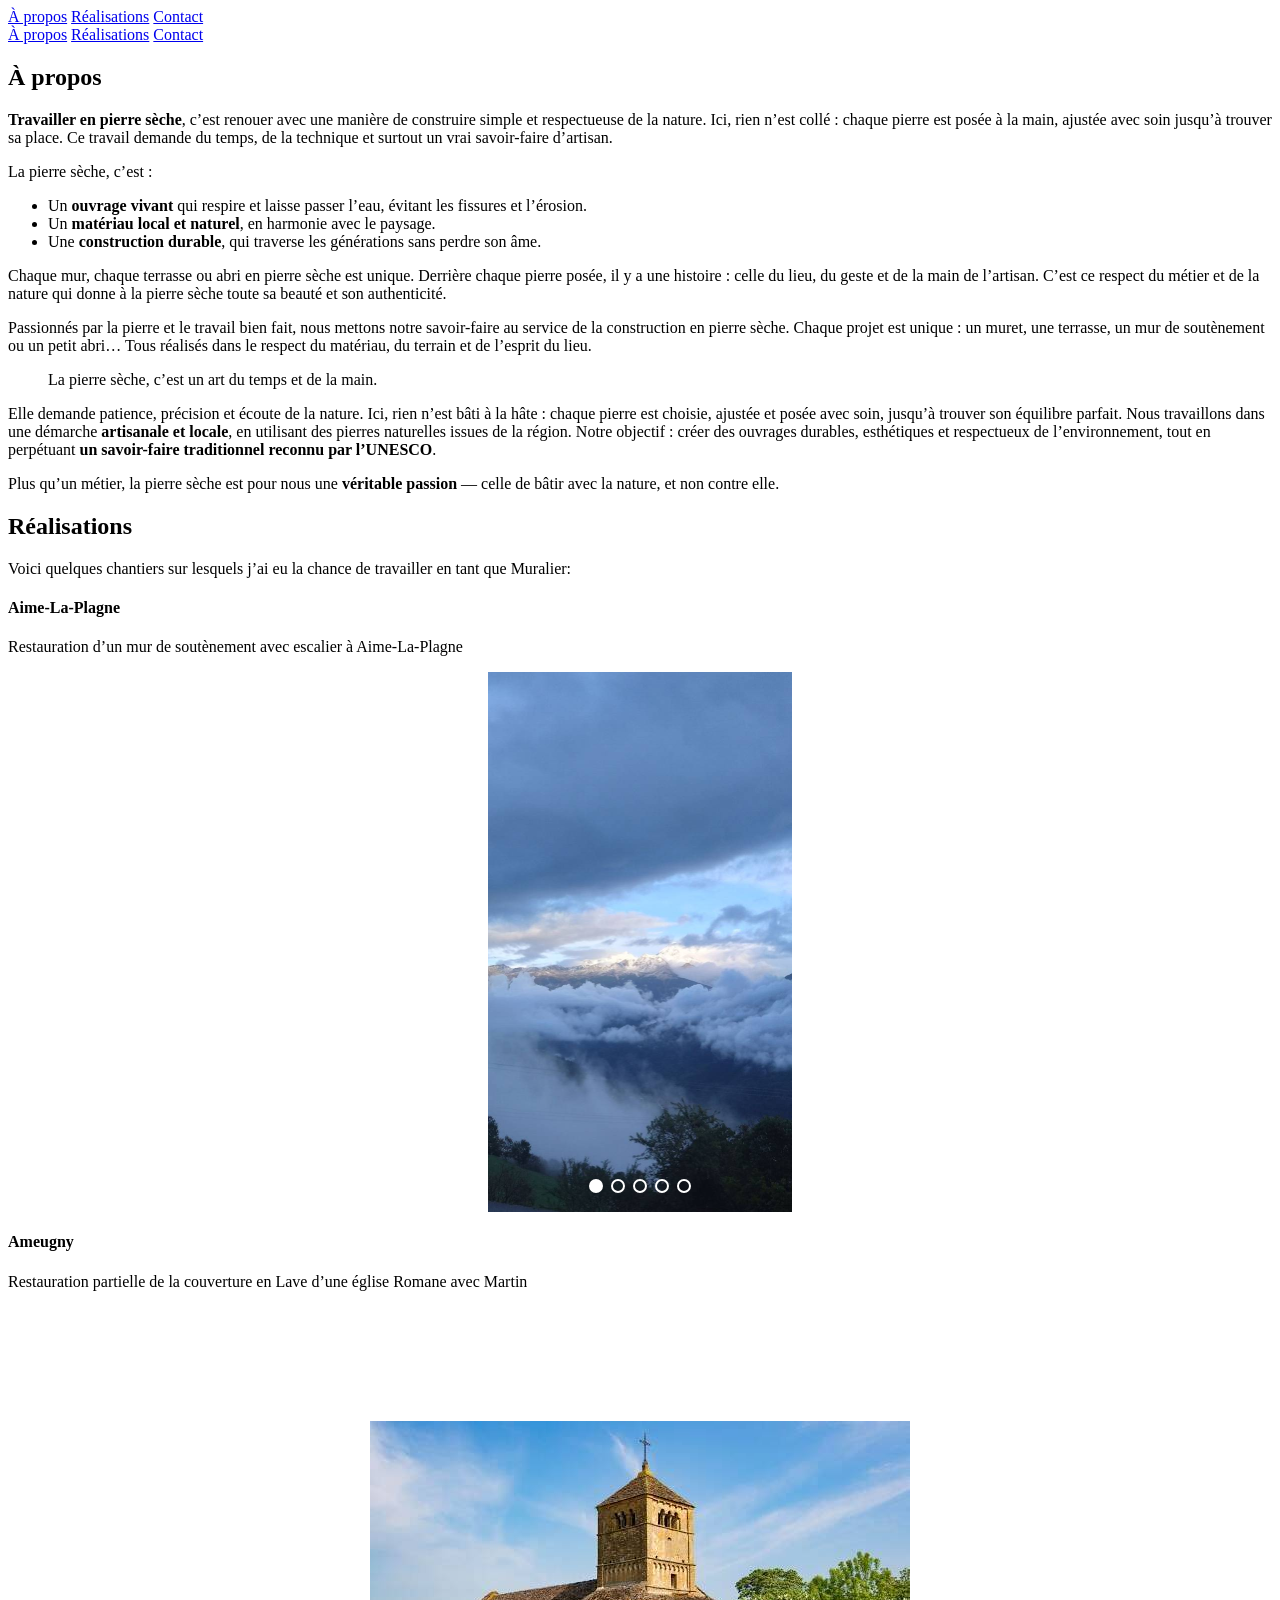
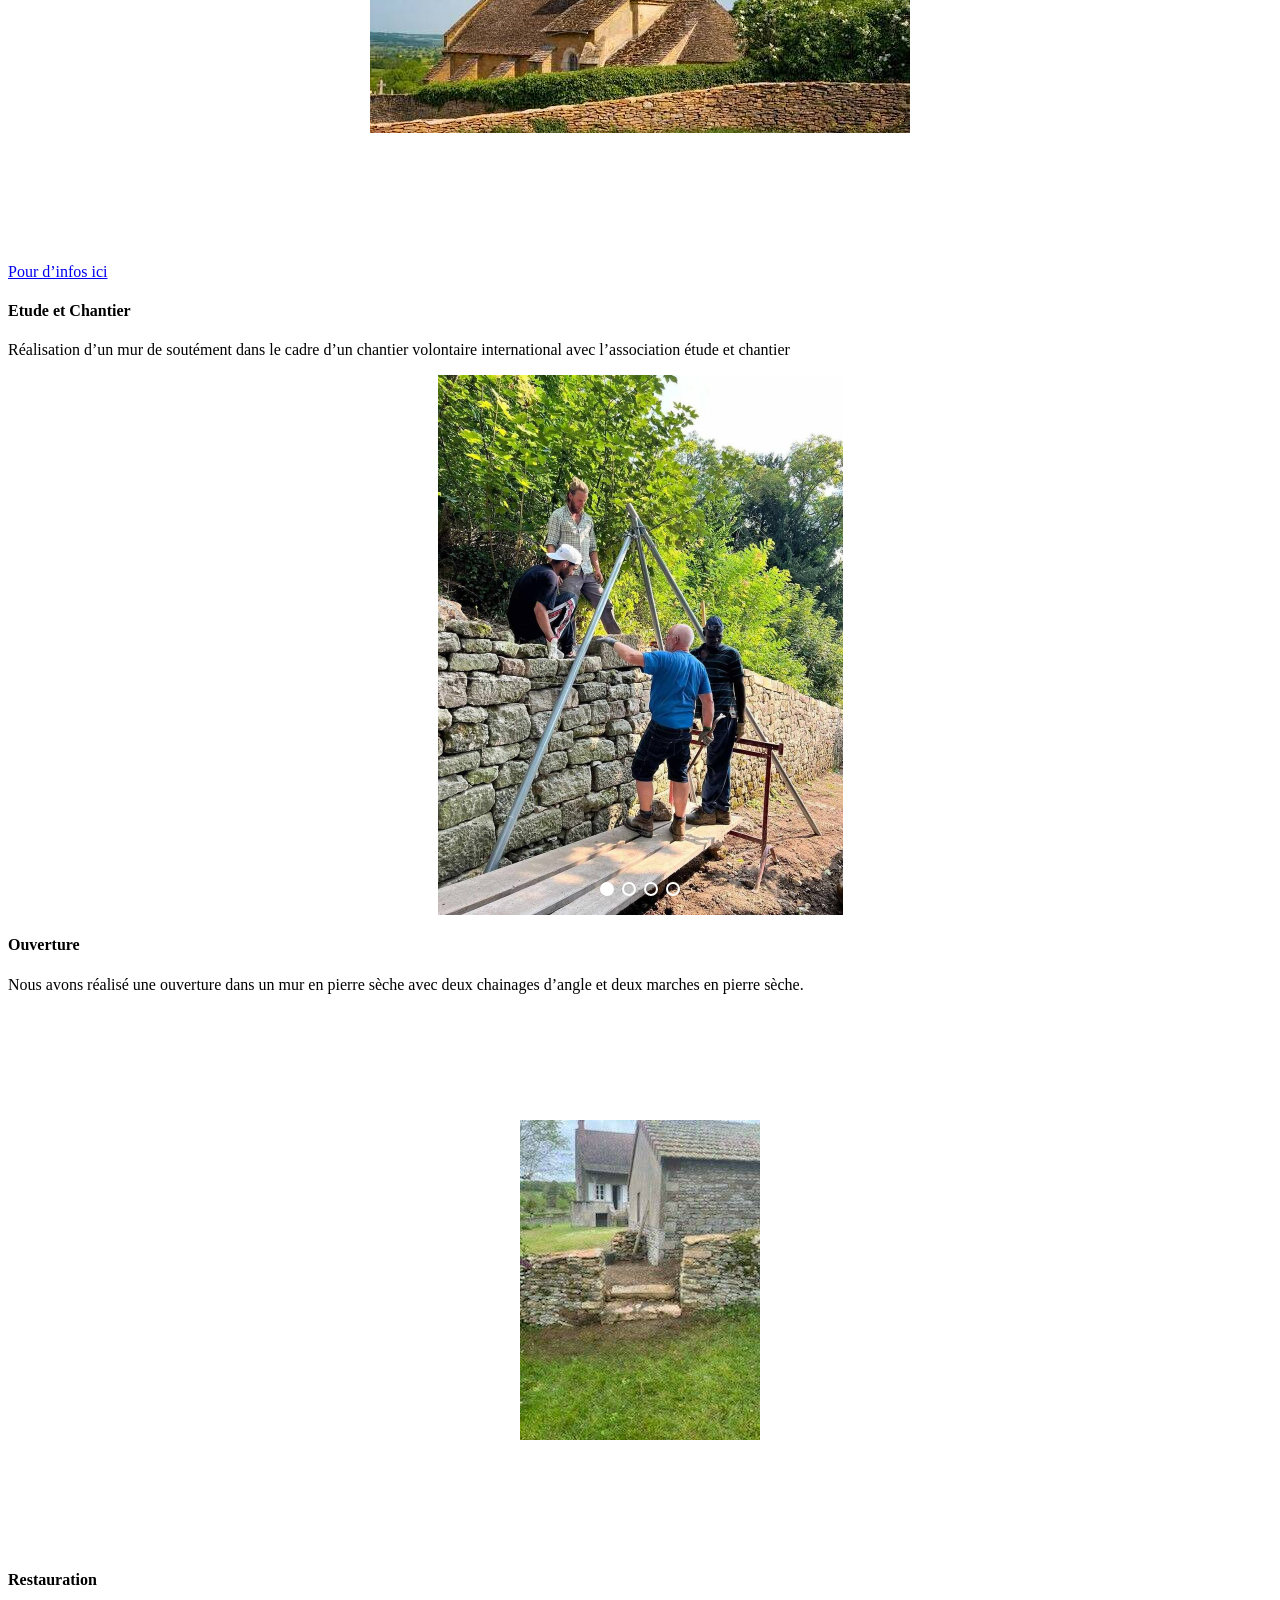
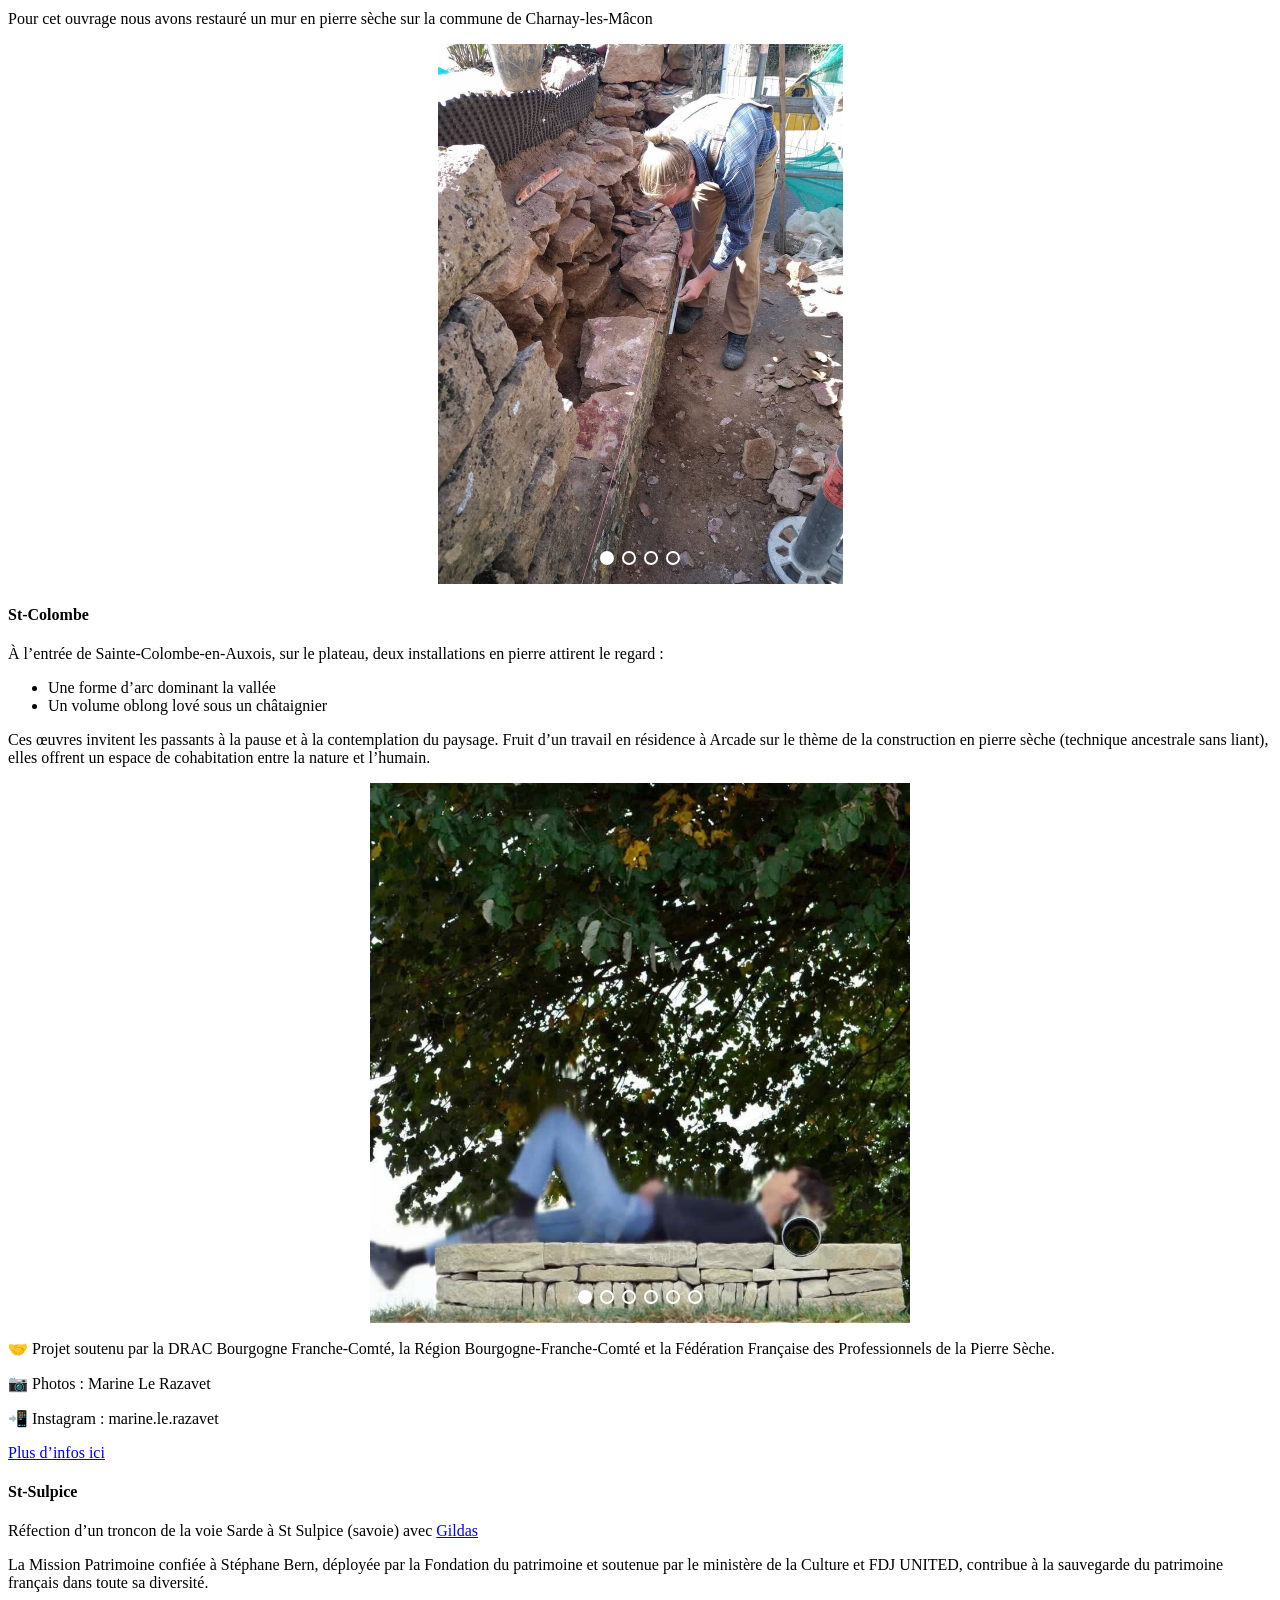
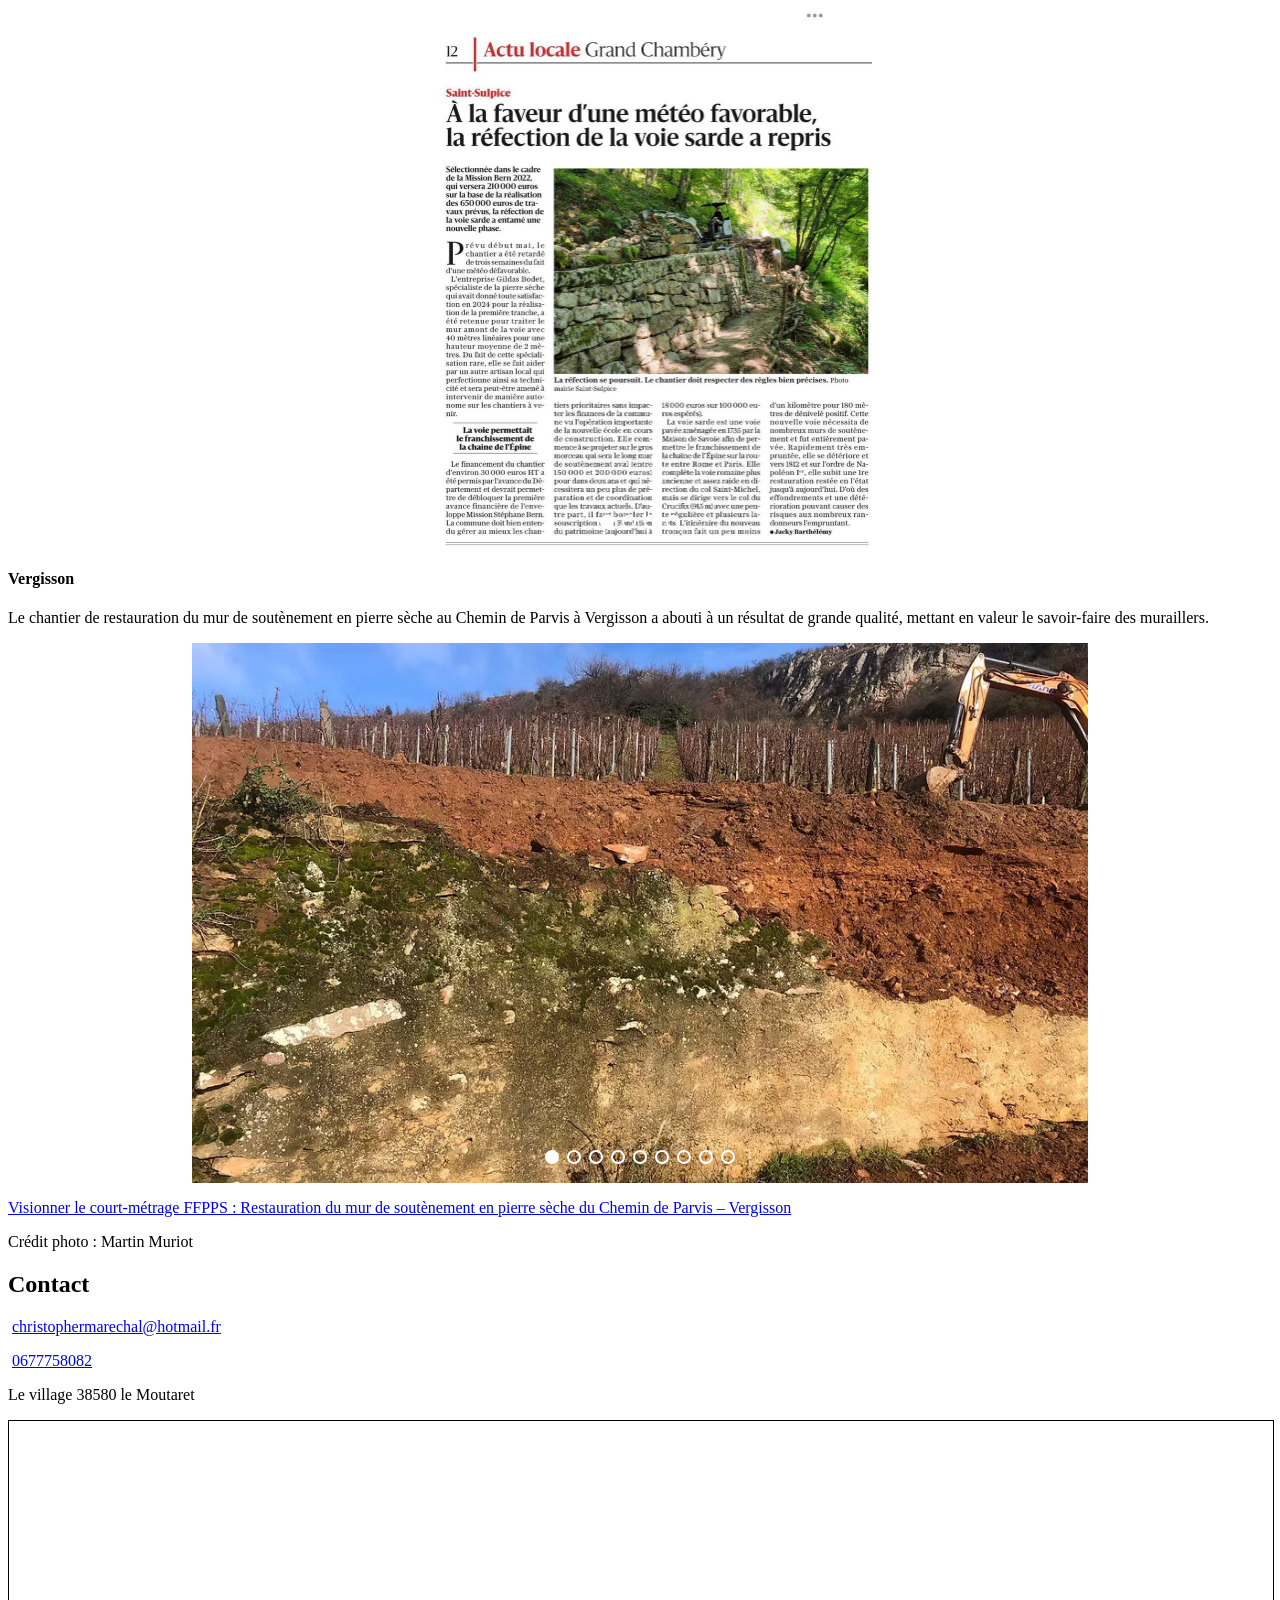
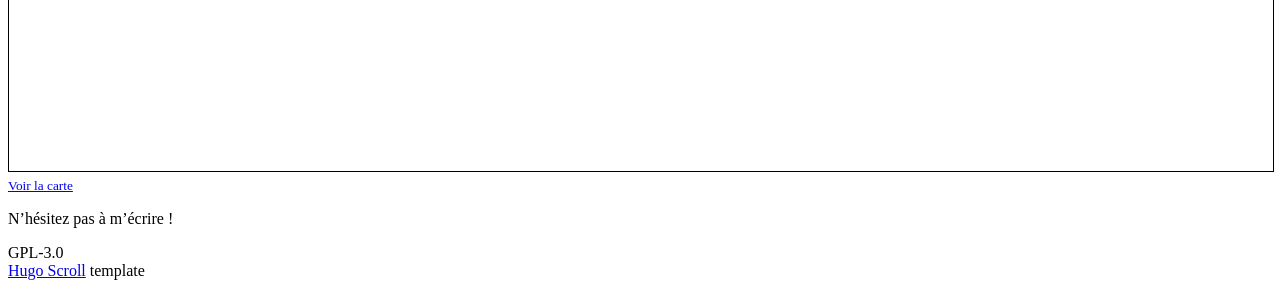
<file: index.html>
<!doctype html><html lang=fr><meta charset=utf-8><meta http-equiv=X-UA-Compatible content="IE=edge,chrome=1"><title>Pierre, Massette, Ciseaux</title>
<link rel="shortcut icon" href=https://pierre-massette-ciseaux.fr/favicon.ico type=image/png><meta name=description content="Artisan Bâtisseur en Pierre Sèche"><meta name=keywords content="arisanat,pierre,seche,savoie,isere,christopher marechal"><meta name=referrer content="no-referrer-when-downgrade"><meta name=HandheldFriendly content="True"><meta name=MobileOptimized content="320"><meta name=viewport content="width=device-width,initial-scale=1"><link rel=stylesheet href=https://pierre-massette-ciseaux.fr/css/style.min.0e3a495093bac7349c47538ab60c5777c19ac8439ef9c9b65346534ae8d3d9d4.css type=text/css integrity="sha256-DjpJUJO6xzScR1OKtgxXd8GayEOe+cm2U0ZTSujT2dQ="><meta property="og:title" content><meta property="og:description" content="Artisan Bâtisseur en Pierre Sèche"><meta property="og:type" content="website"><meta property="og:url" content="https://pierre-massette-ciseaux.fr/"><meta property="og:image" content="https://pierre-massette-ciseaux.fr/images/logo.jpg"><meta property="og:site_name" content="Pierre, Massette, Ciseaux"><meta name=twitter:card content="summary_large_image"><meta name=twitter:image content="https://pierre-massette-ciseaux.fr/images/logo.jpg"><meta name=twitter:title content><meta name=twitter:description content="Artisan Bâtisseur en Pierre Sèche"><meta itemprop=name content><meta itemprop=description content="Artisan Bâtisseur en Pierre Sèche"><link rel=stylesheet href=/css/auto-carousel.css><link rel=apple-touch-icon sizes=180x180 href=https://pierre-massette-ciseaux.fr/images/apple-touch-icon.png><link rel=icon type=image/png sizes=32x32 href=https://pierre-massette-ciseaux.fr/images/favicon-32x32.png><link rel=icon type=image/png sizes=16x16 href=https://pierre-massette-ciseaux.fr/images/favicon-16x16.png><body><header id=site-head class=withCenteredImage style=background-image:url(images/logo.png)><div class=vertical><div id=site-head-content class=inner><a class='btn site-menu' data-title-anchor=à-propos href=#%c3%a0-propos>À propos</a>
<a class='btn site-menu' data-title-anchor=réalisations href=#r%c3%a9alisations>Réalisations</a>
<a class='btn site-menu' data-title-anchor=contact href=#contact>Contact</a>
<a id=header-arrow href=#%c3%a0-propos aria-label="Go to first section"><i class="fa fa-angle-down"></i></a></div></div></header><main class=content role=main><div class=fixed-nav><a class=fn-item item_index=1 href=#%c3%a0-propos>À propos</a>
<a class=fn-item item_index=2 href=#r%c3%a9alisations>Réalisations</a>
<a class=fn-item item_index=3 href=#contact>Contact</a></div><div class=post-holder><article id=à-propos class='post first'><header class=post-header><h2 class=post-title>À propos</h2></header><section class=post-content><p><strong>Travailler en pierre sèche</strong>, c’est renouer avec une manière de construire simple et respectueuse de la nature. Ici, rien n’est collé : chaque pierre est posée à la main, ajustée avec soin jusqu’à trouver sa place. Ce travail demande du temps, de la technique et surtout un vrai savoir-faire d’artisan.</p><p>La pierre sèche, c’est :</p><ul><li>Un <strong>ouvrage vivant</strong> qui respire et laisse passer l’eau, évitant les fissures et l’érosion.</li><li>Un <strong>matériau local et naturel</strong>, en harmonie avec le paysage.</li><li>Une <strong>construction durable</strong>, qui traverse les générations sans perdre son âme.</li></ul><p>Chaque mur, chaque terrasse ou abri en pierre sèche est unique. Derrière chaque pierre posée, il y a une histoire : celle du lieu, du geste et de la main de l’artisan.
C’est ce respect du métier et de la nature qui donne à la pierre sèche toute sa beauté et son authenticité.</p><p>Passionnés par la pierre et le travail bien fait, nous mettons notre savoir-faire au service de la construction en pierre sèche. Chaque projet est unique : un muret, une terrasse, un mur de soutènement ou un petit abri… Tous réalisés dans le respect du matériau, du terrain et de l’esprit du lieu.</p><blockquote><p>La pierre sèche, c’est un art du temps et de la main.</p></blockquote><p>Elle demande patience, précision et écoute de la nature. Ici, rien n’est bâti à la hâte : chaque pierre est choisie, ajustée et posée avec soin, jusqu’à trouver son équilibre parfait.
Nous travaillons dans une démarche <strong>artisanale et locale</strong>, en utilisant des pierres naturelles issues de la région. Notre objectif : créer des ouvrages durables, esthétiques et respectueux de l’environnement, tout en perpétuant <strong>un savoir-faire traditionnel reconnu par l’UNESCO</strong>.</p><p>Plus qu’un métier, la pierre sèche est pour nous une <strong>véritable passion</strong> — celle de bâtir avec la nature, et non contre elle.</p></section></article><div class='post-after light'></div></div><div class='post-holder dark'><article id=réalisations class=post><header class=post-header><h2 class=post-title>Réalisations</h2></header><section class=post-content><p>Voici quelques chantiers sur lesquels j&rsquo;ai eu la chance de travailler en tant que Muralier:</p><h4 id=aime-la-plagne>Aime-La-Plagne</h4><p>Restauration d’un mur de soutènement avec escalier à Aime-La-Plagne</p><div id=carousel_0 class=auto-carousel><ul><li id=c0_slide0><img src=images/aime-la-plagne/DSC_0185.JPG alt></li><li id=c0_slide1><img src=images/aime-la-plagne/DSC_0200.JPG alt></li><li id=c0_slide2><img src=images/aime-la-plagne/DSC_0201.JPG alt></li><li id=c0_slide3><img src=images/aime-la-plagne/DSC_0204.JPG alt></li><li id=c0_slide4><img src=images/aime-la-plagne/DSC_0206.JPG alt></li></ul><ol><li><a href=#c0_slide0></a></li><li><a href=#c0_slide1></a></li><li><a href=#c0_slide2></a></li><li><a href=#c0_slide3></a></li><li><a href=#c0_slide4></a></li></ol><div class=prev>&#8249;</div><div class=next>&#8250;</div></div><h4 id=ameugny>Ameugny</h4><p>Restauration partielle de la couverture en Lave d’une église Romane avec Martin</p><div id=carousel_1 class=auto-carousel><ul><li id=c1_slide0><img src=images/ameugny/licensed-image.jpeg alt></li><li id=c1_slide1><img src=images/ameugny/DSC_0116.JPG alt></li><li id=c1_slide2><img src=images/ameugny/DSC_0117.JPG alt></li><li id=c1_slide3><img src=images/ameugny/DSC_0334.JPG alt></li><li id=c1_slide4><img src=images/ameugny/DSC_0336.JPG alt></li><li id=c1_slide5><img src=images/ameugny/DSC_0353.JPG alt></li></ul><ol><li><a href=#c1_slide0></a></li><li><a href=#c1_slide1></a></li><li><a href=#c1_slide2></a></li><li><a href=#c1_slide3></a></li><li><a href=#c1_slide4></a></li><li><a href=#c1_slide5></a></li></ol><div class=prev>&#8249;</div><div class=next>&#8250;</div></div><p><a href=https://lavier-murailler-bourgogne.fr/>Pour d&rsquo;infos ici</a>
<a href=images/ameugny/martin-muriot-lavier-murailler-tailleur-pierre-bourgogne-portrait-500.webp></a></p><h4 id=etude-et-chantier>Etude et Chantier</h4><p>Réalisation d’un mur de soutément dans le cadre d’un chantier volontaire international avec l’association étude et chantier</p><div id=carousel_2 class=auto-carousel><ul><li id=c2_slide0><img src=images/etude-et-chantier/459570213_444514695275870_4867365954067721131_n.jpg alt></li><li id=c2_slide1><img src=images/etude-et-chantier/IMG-20240821-WA0029.jpg alt></li><li id=c2_slide2><img src=images/etude-et-chantier/IMG-20240821-WA0032.jpg alt></li><li id=c2_slide3><img src=images/etude-et-chantier/IMG-20240821-WA0033.jpg alt></li></ul><ol><li><a href=#c2_slide0></a></li><li><a href=#c2_slide1></a></li><li><a href=#c2_slide2></a></li><li><a href=#c2_slide3></a></li></ol><div class=prev>&#8249;</div><div class=next>&#8250;</div></div><h4 id=ouverture>Ouverture</h4><p>Nous avons réalisé une ouverture dans un mur en pierre sèche avec deux chainages d’angle et deux marches en pierre sèche.</p><div id=carousel_3 class=auto-carousel><ul><li id=c3_slide0><img src=images/ouverture/IMG_20250826_141514.jpg alt></li><li id=c3_slide1><img src=images/ouverture/IMG_20250826_141519.jpg alt></li><li id=c3_slide2><img src=images/ouverture/IMG_20250826_141522.jpg alt></li><li id=c3_slide3><img src=images/ouverture/IMG_20250826_141546.jpg alt></li><li id=c3_slide4><img src=images/ouverture/IMG_20250826_141549.jpg alt></li></ul><ol><li><a href=#c3_slide0></a></li><li><a href=#c3_slide1></a></li><li><a href=#c3_slide2></a></li><li><a href=#c3_slide3></a></li><li><a href=#c3_slide4></a></li></ol><div class=prev>&#8249;</div><div class=next>&#8250;</div></div><h4 id=restauration>Restauration</h4><p>Pour cet ouvrage nous avons restauré un mur en pierre sèche sur la commune de Charnay-les-Mâcon</p><div id=carousel_4 class=auto-carousel><ul><li id=c4_slide0><img src=images/restauration/IMG_20250327_115439.jpg alt></li><li id=c4_slide1><img src=images/restauration/IMG_20250826_141533.jpg alt></li><li id=c4_slide2><img src=images/restauration/IMG_20250826_141538.jpg alt></li><li id=c4_slide3><img src=images/restauration/IMG_20250826_141541.jpg alt></li></ul><ol><li><a href=#c4_slide0></a></li><li><a href=#c4_slide1></a></li><li><a href=#c4_slide2></a></li><li><a href=#c4_slide3></a></li></ol><div class=prev>&#8249;</div><div class=next>&#8250;</div></div><h4 id=st-colombe>St-Colombe</h4><p>À l’entrée de Sainte-Colombe-en-Auxois, sur le plateau, deux installations en pierre attirent le regard :</p><ul><li>Une forme d’arc dominant la vallée</li><li>Un volume oblong lové sous un châtaignier</li></ul><p>Ces œuvres invitent les passants à la pause et à la contemplation du paysage.
Fruit d’un travail en résidence à Arcade sur le thème de la construction en pierre sèche (technique ancestrale sans liant), elles offrent un espace de cohabitation entre la nature et l’humain.</p><div id=carousel_5 class=auto-carousel><ul><li id=c5_slide0><img src=images/st-colombe/1000016138.jpg alt></li><li id=c5_slide1><img src=images/st-colombe/1000016139.jpg alt></li><li id=c5_slide2><img src=images/st-colombe/1000016140.jpg alt></li><li id=c5_slide3><img src=images/st-colombe/thumbnail_DSC_0109.jpg alt></li><li id=c5_slide4><img src=images/st-colombe/thumbnail_DSC_0111.jpg alt></li><li id=c5_slide5><img src=images/st-colombe/thumbnail_DSC_0113.jpg alt></li></ul><ol><li><a href=#c5_slide0></a></li><li><a href=#c5_slide1></a></li><li><a href=#c5_slide2></a></li><li><a href=#c5_slide3></a></li><li><a href=#c5_slide4></a></li><li><a href=#c5_slide5></a></li></ol><div class=prev>&#8249;</div><div class=next>&#8250;</div></div><p>🤝 Projet soutenu par la DRAC Bourgogne Franche-Comté, la Région Bourgogne-Franche-Comté et la Fédération Française des Professionnels de la Pierre Sèche.</p><p>📷 Photos : Marine Le Razavet</p><p>📲 Instagram : marine.le.razavet</p><p><a href=https://arcade-designalacampagne.fr/page-expositions/residence-sortie-marine-le-razavet-2025>Plus d&rsquo;infos ici</a></p><h4 id=st-sulpice>St-Sulpice</h4><p>Réfection d’un troncon de la voie Sarde à St Sulpice (savoie) avec <a href=https://www.destination-parcs.fr/fr/fiche/tourisme-decouverte-economique/entreprise-gildas-bodet-coteaux-du-lizon_TFO39491-TDE-20250422172227300/>Gildas</a></p><p>La Mission Patrimoine confiée à Stéphane Bern, déployée par la Fondation du patrimoine et soutenue par le ministère de la Culture et FDJ UNITED, contribue à la sauvegarde du patrimoine français dans toute sa diversité.</p><div id=carousel_6 class=auto-carousel><ul><li id=c6_slide0><img src=images/st-sulpice/aec0e641-4025-4ef7-9711-a447cf293ff2.JPG alt></li><li id=c6_slide1><img src=images/st-sulpice/thumbnail_DSC_0040.jpg alt></li><li id=c6_slide2><img src=images/st-sulpice/thumbnail_DSC_0042.jpg alt></li><li id=c6_slide3><img src=images/st-sulpice/thumbnail_DSC_0043.jpg alt></li></ul><ol><li><a href=#c6_slide0></a></li><li><a href=#c6_slide1></a></li><li><a href=#c6_slide2></a></li><li><a href=#c6_slide3></a></li></ol><div class=prev>&#8249;</div><div class=next>&#8250;</div></div><h4 id=vergisson>Vergisson</h4><p>Le chantier de restauration du mur de soutènement en pierre sèche au Chemin de Parvis à Vergisson a abouti à un résultat de grande qualité, mettant en valeur le savoir-faire des muraillers.</p><div id=carousel_7 class=auto-carousel><ul><li id=c7_slide0><img src=images/vergisson/317d6c_49aed96896744cc29d75c5de89a20eac~mv2.avif alt></li><li id=c7_slide1><img src=images/vergisson/317d6c_513b4dcdf9d24279bf2d3bf0b75f332e~mv2.avif alt></li><li id=c7_slide2><img src=images/vergisson/317d6c_8896a8337821447cbaf7f52f57cf6103~mv2.avif alt></li><li id=c7_slide3><img src=images/vergisson/317d6c_ab80c44302964509a63e52974b738769~mv2.avif alt></li><li id=c7_slide4><img src=images/vergisson/317d6c_c6f9b298f30d498f88225f45ce5929ee~mv2.avif alt></li><li id=c7_slide5><img src=images/vergisson/317d6c_ea4af4ab80244ce4aafd673ff06bccc9~mv2.avif alt></li><li id=c7_slide6><img src=images/vergisson/Capture%20d%E2%80%99%C3%A9cran%20du%202025-08-26%2014-26-16.png alt></li><li id=c7_slide7><img src=images/vergisson/Capture%20d%E2%80%99%C3%A9cran%20du%202025-08-26%2015-22-28.png alt></li><li id=c7_slide8><img src=images/vergisson/IMG_20250826_141526.jpg alt></li></ul><ol><li><a href=#c7_slide0></a></li><li><a href=#c7_slide1></a></li><li><a href=#c7_slide2></a></li><li><a href=#c7_slide3></a></li><li><a href=#c7_slide4></a></li><li><a href=#c7_slide5></a></li><li><a href=#c7_slide6></a></li><li><a href=#c7_slide7></a></li><li><a href=#c7_slide8></a></li></ol><div class=prev>&#8249;</div><div class=next>&#8250;</div></div><p><a href="https://www.youtube.com/watch?v=aXTruT8P3i8&amp;ab_channel=FFPPS">Visionner le court-métrage FFPPS : Restauration du mur de soutènement en pierre sèche du Chemin de Parvis – Vergisson</a></p><p>Crédit photo : Martin Muriot</p></section></article><div class=post-after></div></div><div class=post-holder><article id=contact class='post last'><header class=post-header><h2 class=post-title>Contact</h2></header><section class=post-content><p><i class="fa fa-envelope"></i> <a href=mailto:christophermarechal@hotmail.fr>christophermarechal@hotmail.fr</a></p><p><i class="fa fa-phone"></i> <a href=tel:0677758082>0677758082</a></p><p>Le village
38580 le Moutaret</p><iframe width=100% height=350 src="https://www.openstreetmap.org/export/embed.html?bbox=6.0660211%2C45.4116680%2C6.0967473%2C45.4443523&amp;layer=mapnik" style="border:1px solid #000"></iframe><br><small><a href="https://www.openstreetmap.org/#map=14/45.4280/6.0814">Voir la carte</a></small><p>N&rsquo;hésitez pas à m&rsquo;écrire !</p></section></article><div class='post-after light'></div></div></main><footer class=site-footer><div class=inner><section class=copyright>GPL-3.0</section><section><a href=https://themes.gohugo.io/hugo-scroll/ target=_blank rel=noopener>Hugo Scroll</a> template</section></div></footer><script src=https://pierre-massette-ciseaux.fr/js/script.min.71359b5733a714af8ecd9c79a852521fc72d50f9e95326c62f0b6f0938bf2692.js integrity="sha256-cTWbVzOnFK+OzZx5qFJSH8ctUPnpUybGLwtvCTi/JpI="></script><script>cssVars()</script><script type=text/javascript src=/js/auto-carousel.js></script></body></html>
</file>
